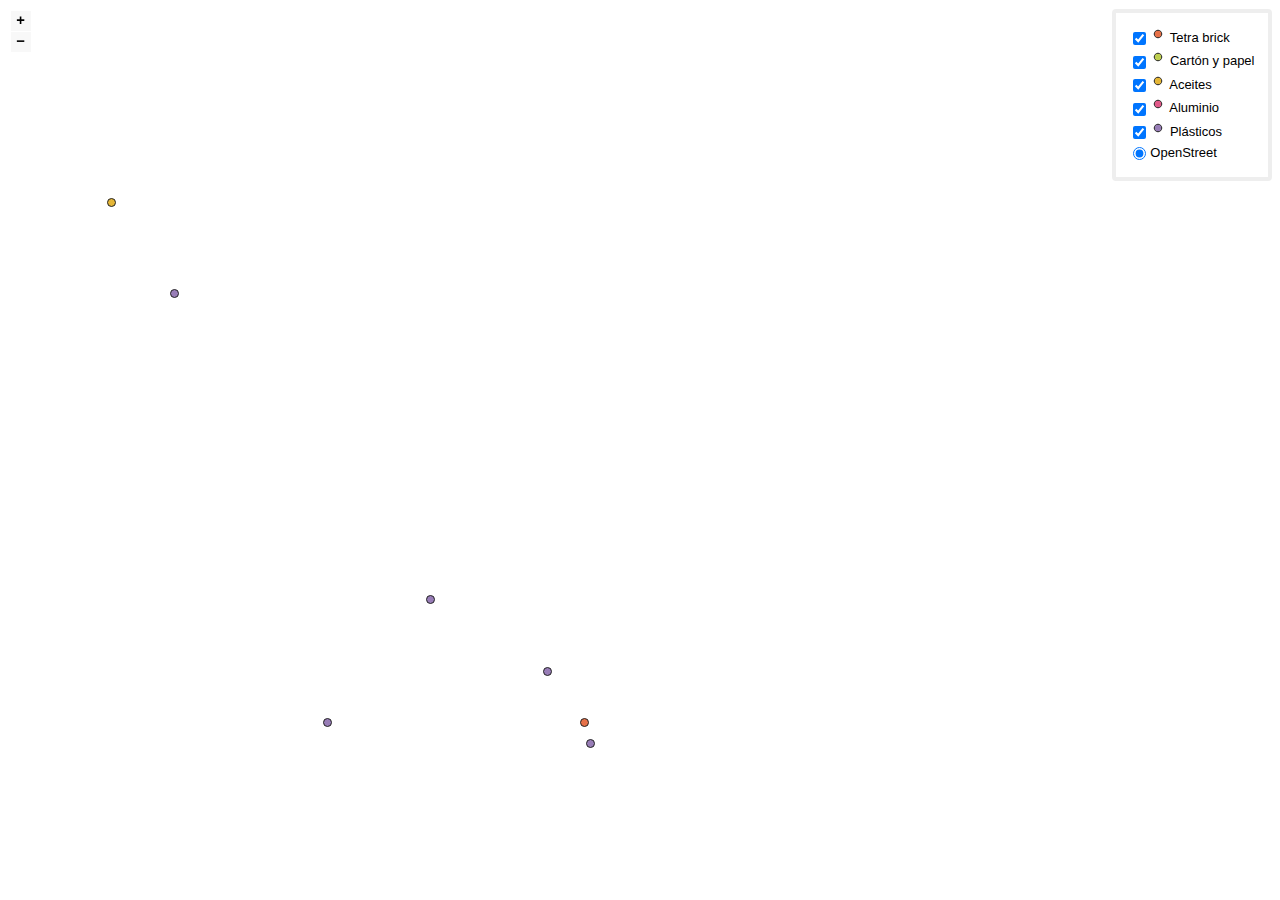
<file: GIS2/index.html>
<!doctype html>
<html lang="en">
    <head>
        <meta charset="utf-8">
        <meta http-equiv="X-UA-Compatible" content="IE=edge">
        <meta name="viewport" content="initial-scale=1,user-scalable=no,maximum-scale=1,width=device-width">
        <meta name="mobile-web-app-capable" content="yes">
        <meta name="apple-mobile-web-app-capable" content="yes">
        <link rel="stylesheet" href="./resources/ol.css">
        <link rel="stylesheet" href="resources/fontawesome-all.min.css">
        <link rel="stylesheet" href="./resources/ol3-layerswitcher.css">
        <link rel="stylesheet" href="./resources/qgis2web.css">
<style>
.search-layer {
  top: 65px;
  left: .5em;
}
.ol-touch .search-layer {
  top: 80px;
}
</style>
        <style>
        html, body {
            background-color: #ffffff;
        }
        .ol-control button {
            background-color: #f8f8f8 !important;
            color: #000000 !important;
            border-radius: 0px !important;
        }
        .ol-zoom, .geolocate, .gcd-gl-control .ol-control {
            background-color: rgba(255,255,255,.4) !important;
            padding: 3px !important;
        }
        .ol-scale-line {
            background: none !important;
        }
        .ol-scale-line-inner {
            border: 2px solid #f8f8f8 !important;
            border-top: none !important;
            background: rgba(255, 255, 255, 0.5) !important;
            color: black !important;
        }
        </style>
        <style>
        html, body, #map {
            width: 100%;
            height: 100%;
            padding: 0;
            margin: 0;
        }
        </style>
        <title></title>
    </head>
    <body>
        <div id="map">
            <div id="popup" class="ol-popup">
                <a href="#" id="popup-closer" class="ol-popup-closer"></a>
                <div id="popup-content"></div>
            </div>
        </div>
        <script src="resources/qgis2web_expressions.js"></script>
        <script src="resources/polyfills.js"></script>
        <script src="./resources/functions.js"></script>
        <script src="./resources/ol.js"></script>
        <script src="./resources/ol3-layerswitcher.js"></script>
        <script src="layers/Plsticos_1.js"></script><script src="layers/Aluminio_2.js"></script><script src="layers/Aceites_3.js"></script><script src="layers/Cartnypapel_4.js"></script><script src="layers/Tetrabrick_5.js"></script>
        <script src="styles/Plsticos_1_style.js"></script><script src="styles/Aluminio_2_style.js"></script><script src="styles/Aceites_3_style.js"></script><script src="styles/Cartnypapel_4_style.js"></script><script src="styles/Tetrabrick_5_style.js"></script>
        <script src="./layers/layers.js" type="text/javascript"></script> 
        <script src="./resources/qgis2web.js"></script>
        <script src="./resources/Autolinker.min.js"></script>
    </body>
</html>
</file>
<file: GIS2/resources/ol.css>
.ol-box{box-sizing:border-box;border-radius:2px;border:2px solid #00f}.ol-mouse-position{top:8px;right:8px;position:absolute}.ol-scale-line{background:rgba(0,60,136,.3);border-radius:4px;bottom:8px;left:8px;padding:2px;position:absolute}.ol-scale-line-inner{border:1px solid #eee;border-top:none;color:#eee;font-size:10px;text-align:center;margin:1px;will-change:contents,width}.ol-overlay-container{will-change:left,right,top,bottom}.ol-unsupported{display:none}.ol-unselectable,.ol-viewport{-webkit-touch-callout:none;-webkit-user-select:none;-moz-user-select:none;-ms-user-select:none;user-select:none;-webkit-tap-highlight-color:transparent}.ol-selectable{-webkit-touch-callout:default;-webkit-user-select:text;-moz-user-select:text;-ms-user-select:text;user-select:text}.ol-grabbing{cursor:-webkit-grabbing;cursor:-moz-grabbing;cursor:grabbing}.ol-grab{cursor:move;cursor:-webkit-grab;cursor:-moz-grab;cursor:grab}.ol-control{position:absolute;background-color:rgba(255,255,255,.4);border-radius:4px;padding:2px}.ol-control:hover{background-color:rgba(255,255,255,.6)}.ol-zoom{top:.5em;left:.5em}.ol-rotate{top:.5em;right:.5em;transition:opacity .25s linear,visibility 0s linear}.ol-rotate.ol-hidden{opacity:0;visibility:hidden;transition:opacity .25s linear,visibility 0s linear .25s}.ol-zoom-extent{top:4.643em;left:.5em}.ol-full-screen{right:.5em;top:.5em}@media print{.ol-control{display:none}}.ol-control button{display:block;margin:1px;padding:0;color:#fff;font-size:1.14em;font-weight:700;text-decoration:none;text-align:center;height:1.375em;width:1.375em;line-height:.4em;background-color:rgba(0,60,136,.5);border:none;border-radius:2px}.ol-control button::-moz-focus-inner{border:none;padding:0}.ol-zoom-extent button{line-height:1.4em}.ol-compass{display:block;font-weight:400;font-size:1.2em;will-change:transform}.ol-touch .ol-control button{font-size:1.5em}.ol-touch .ol-zoom-extent{top:5.5em}.ol-control button:focus,.ol-control button:hover{text-decoration:none;background-color:rgba(0,60,136,.7)}.ol-zoom .ol-zoom-in{border-radius:2px 2px 0 0}.ol-zoom .ol-zoom-out{border-radius:0 0 2px 2px}.ol-attribution{text-align:right;bottom:.5em;right:.5em;max-width:calc(100% - 1.3em)}.ol-attribution ul{margin:0;padding:0 .5em;font-size:.7rem;line-height:1.375em;color:#000;text-shadow:0 0 2px #fff}.ol-attribution li{display:inline;list-style:none;line-height:inherit}.ol-attribution li:not(:last-child):after{content:" "}.ol-attribution img{max-height:2em;max-width:inherit;vertical-align:middle}.ol-attribution button,.ol-attribution ul{display:inline-block}.ol-attribution.ol-collapsed ul{display:none}.ol-attribution:not(.ol-collapsed){background:rgba(255,255,255,.8)}.ol-attribution.ol-uncollapsible{bottom:0;right:0;border-radius:4px 0 0;height:1.1em;line-height:1em}.ol-attribution.ol-uncollapsible img{margin-top:-.2em;max-height:1.6em}.ol-attribution.ol-uncollapsible button{display:none}.ol-zoomslider{top:4.5em;left:.5em;height:200px}.ol-zoomslider button{position:relative;height:10px}.ol-touch .ol-zoomslider{top:5.5em}.ol-overviewmap{left:.5em;bottom:.5em}.ol-overviewmap.ol-uncollapsible{bottom:0;left:0;border-radius:0 4px 0 0}.ol-overviewmap .ol-overviewmap-map,.ol-overviewmap button{display:inline-block}.ol-overviewmap .ol-overviewmap-map{border:1px solid #7b98bc;height:150px;margin:2px;width:150px}.ol-overviewmap:not(.ol-collapsed) button{bottom:1px;left:2px;position:absolute}.ol-overviewmap.ol-collapsed .ol-overviewmap-map,.ol-overviewmap.ol-uncollapsible button{display:none}.ol-overviewmap:not(.ol-collapsed){background:rgba(255,255,255,.8)}.ol-overviewmap-box{border:2px dotted rgba(0,60,136,.7)}.ol-overviewmap .ol-overviewmap-box:hover{cursor:move}
/*# sourceMappingURL=ol.css.map */
</file>
<file: GIS2/resources/ol3-layerswitcher.css>
.layer-switcher.shown.ol-control {
    background-color: transparent;
}

.layer-switcher.shown.ol-control:hover {
    background-color: transparent;
}

.layer-switcher {
    position: absolute;
    top: 3.5em;
    right: 0.5em;
    text-align: left;
}

.layer-switcher.shown {
    bottom: 3em;
}

.layer-switcher .panel {
    padding: 0 1em 0 0;
    margin: 0;
    border: 4px solid #eee;
    border-radius: 4px;
    background-color: white;
    display: none;
    max-height: 100%;
    overflow-y: auto;
}

.layer-switcher.shown .panel {
    display: block;
}

.layer-switcher button {
    float: right;
    width: 38px;
    height: 38px;
    background-image: url('[data-uri]') /*logo.png*/;
    background-repeat: no-repeat;
    background-position: 2px;
    background-color: white;
    border: none;
}

.layer-switcher.shown button {
    display: none;
}

.layer-switcher button:focus, .layer-switcher button:hover {
    background-color: white;
}

.layer-switcher ul {
    padding-left: 1em;
    list-style: none;
}

.layer-switcher li.group {
    padding-top: 5px;
}

.layer-switcher li.group > label {
    font-weight: bold;
}

.layer-switcher li.layer {
    display: table;
}

.layer-switcher li.layer label, .layer-switcher li.layer input {
    display: table-cell;
    vertical-align: sub;
}

.layer-switcher input {
    margin: 4px;
}

.layer-switcher.touch ::-webkit-scrollbar {
    width: 4px;
}

.layer-switcher.touch ::-webkit-scrollbar-track {
    -webkit-box-shadow: inset 0 0 6px rgba(0,0,0,0.3);
    border-radius: 10px;
}

.layer-switcher.touch ::-webkit-scrollbar-thumb {
    border-radius: 10px;
    -webkit-box-shadow: inset 0 0 6px rgba(0,0,0,0.5);
}
</file>
<file: GIS2/resources/qgis2web.css>
html, body {
    height: 100%;
    padding: 0;
    margin: 0;
    font-family: sans-serif;
    font-size: small;
}

th, td {
    vertical-align: top;
    text-align: left;
}

#map {
    width: 100%;
    height: 100%;
}

.ol-popup {
    display: none;
    position: absolute;
    background-color: white;
    -moz-box-shadow: 0 1px 4px rgba(0,0,0,0.2);
    -webkit-filter: drop-shadow(0 1px 4px rgba(0,0,0,0.2));
    filter: drop-shadow(0 1px 4px rgba(0,0,0,0.2));
    padding: 15px;
    border-radius: 10px;
    border: 1px solid #cccccc;
    bottom: 12px;
    left: -50px;   
    height: auto;
    width: auto;
    min-width: 100px;
    max-height:400px;  
    overflow: auto;      
}

.ol-popup-closer {
    text-decoration: none;
    position: absolute;
    top: 2px;
    right: 8px;
}

.ol-popup-closer:after {
    content: "X";
}

.ol-attribution a {
    text-decoration: none;
    color: #666;
    font-family: sans-serif;
    font-size: 100%;
}

.layer-switcher .panel {
    //border: 4px solid rgba(0,60,136,.5) !important;
    //border-radius: 4px !important;
}

.layer-switcher {
    top: 0.5em;
    right: 0.5em;
    text-align: left;
}

#popup-content>ul>li:nth-child(even) {
    background-color: #eee;
}

#popup-content ul {
    list-style-type: none;
    padding-left: 0;
}

#popup-content li {
    margin-bottom:0.25em;
}
</file>
